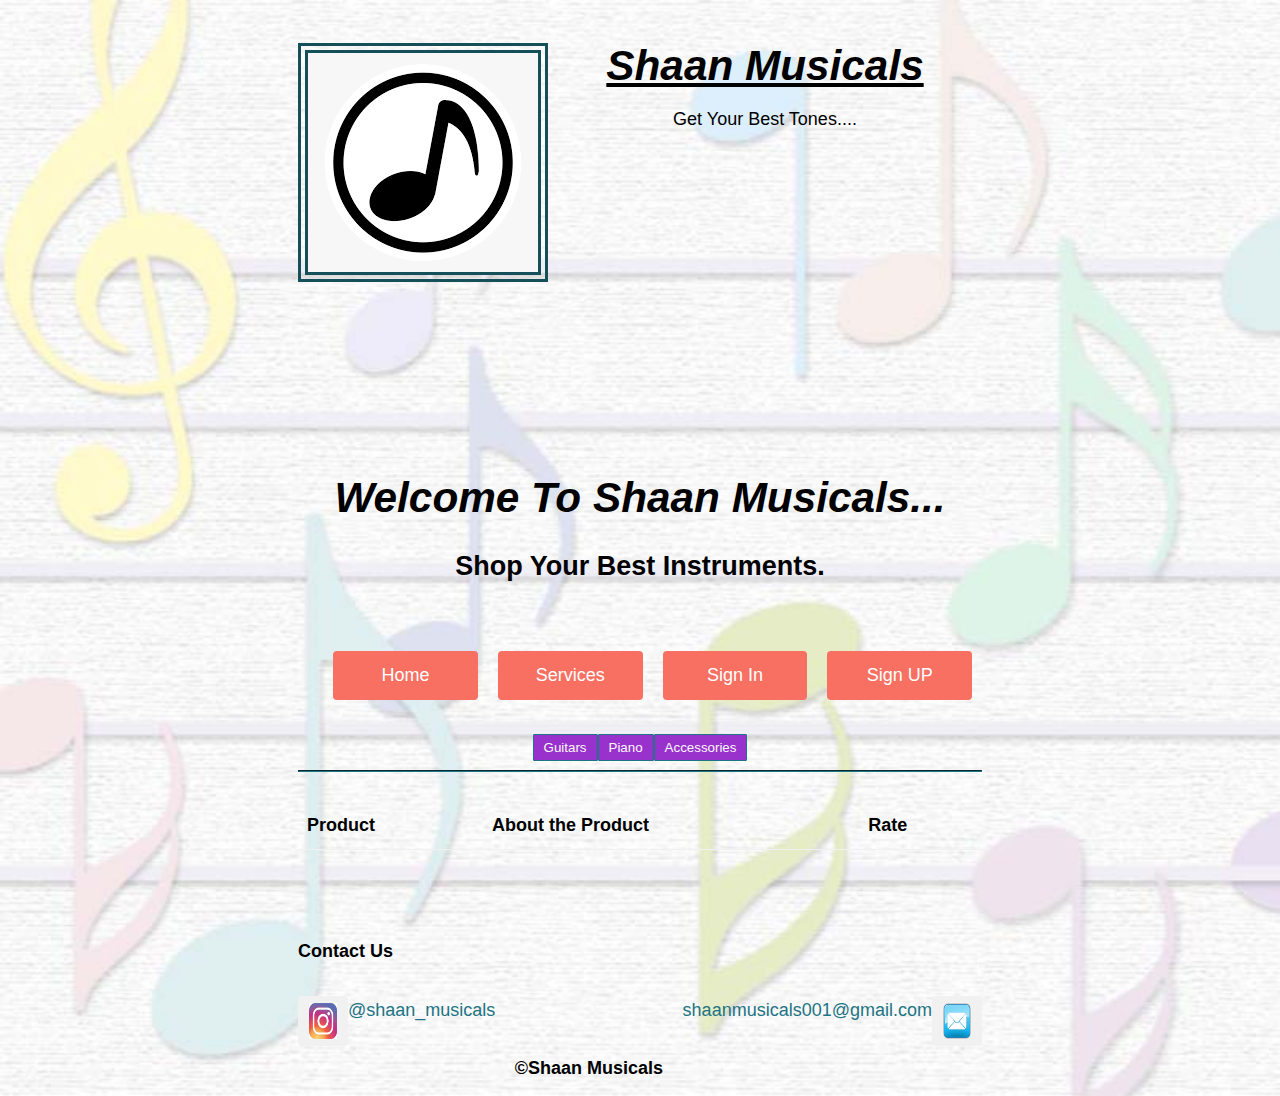
<file: Muscial Instruments E-commerce Website Building/index.html>
<!DOCTYPE html>
<html lang="en">
  <head>
    <meta charset="utf-8">
    <meta name="author" content="Neron Parmar" />
    <body background="background.jpg" style="background-size: cover;">
    <title>Online Store</title>
   <link rel="stylesheet" href="./css/sakura.css" type="text/css" />
  </head>
  
  
  <body>
    <header> 
        <a href="">
          <div id="header">
            <img src="./images.png" alt="">
          </div> 
        </a>       
   <u><a href="" style="color: black;"><h1>Shaan Musicals</h1></a></u> 
      <p>Get Your Best Tones....</p>
    </header>

 <nav id="menu"> 
   <div class="menu_bar"></div>
    <br>
    <br>
     <h1>Welcome To Shaan Musicals...</h1>
      <h4 >Shop Your Best Instruments.</h4>
    <br>
    <p>
     <div class="navbar_toggle" id="mobile-menu">
        <span class="bar"></span>
        <span class="bar"></span>
        <span class="bar"></span>
      </div>
     <ul class="navbar_menu">
        <li class="navbar_btn">
          <a class="button">Home</a>
        </li>
        <li class="navbar_btn">
          <a class="button">Services</a>
        </li>
        <li class="navbar_btn">
         <a class="button">Sign In</a>
        </li>
        <li class="navbar_btn">
          <a class="button">Sign UP</a>
        </li>
      </ul>
 </nav>

    <hr />
    <main>
      <h2 id="selected-category"></h2>
       <table>
          <thead>
            <tr>
              <th>Product</th>
              <th>About the Product</th>
              <th>Rate</th>
            </tr>
          </thead>
        <tbody id="categoryProducts"></tbody>
       </table>
    </main>

    <script src="./Js/categories.js"></script>
    <script src="./Js/products.js"></script>
    <script src="./Js/app.js"></script>
   <br> 
   <br>
   <br>
   <div style="text-align: left;">
    <b>Contact Us</b>
   </div>
   <br>
   <a href="#" alt="img not available" style="float:left; "><input type="image" src="Instagram-logo.png" style="height: 50px; width: 50px; position:static; align-content:flex-start; float:left;">@shaan_musicals</a>
   <a href="#" alt="img not available" style="float:right; "><input type="image" src="email.png" style="height: 50px; width: 50px; position:static; align-content:flex-start; float:right;">shaanmusicals001@gmail.com</a>
   <br>
   <br>
   <b>&copy;Shaan Musicals </b>
  </body>
</html>
</file>
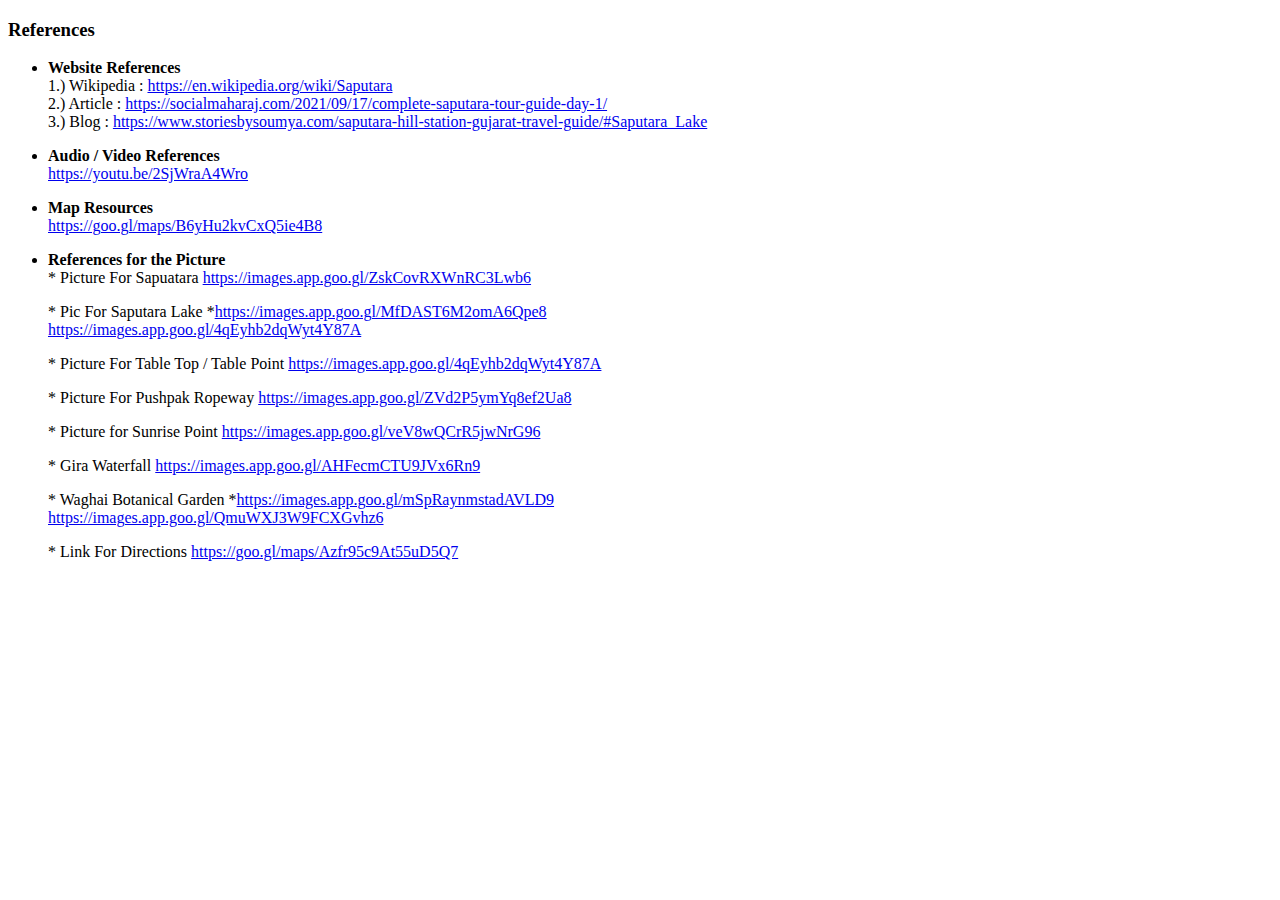
<file: Blog website Building/honesty.html>
<!DOCTYPE html>

    <html lang="en">
        <meta charset="utf-8">
        <meta http-equiv="refresh">
        <title>Honesty File</title>
        <head>
            <body>
                <h3>References</h3>
            <meta  http-equiv="refresh" content="time; URL=https://www.google.com/imgres?imgurl=https%3A%2F%2Fpreviews.agefotostock.com%2Fpreviewimage%2Fmedibigoff%2F95763dd0e57a6d2e30763d84dca52840%2Fdpa-aji-270674.jpg&imgrefurl=https%3A%2F%2Fwww.agefotostock.com%2Fage%2Fen%2Fdetails-photo%2Fgira-waterfall-ambika-river-wanarchond-saputara-gujarat-india-asia%2FDPA-AJI-270674&tbnid=FYCL26_gwQHxuM&vet=12ahUKEwjX0K2I5JD7AhXts3IEHa1cAP4QMygWegUIARDtAQ..i&docid=IUzRyd4p9lPZ_M&w=1050&h=701&q=gira%20waterfall%20saputara&ved=2ahUKEwjX0K2I5JD7AhXts3IEHa1cAP4QMygWegUIARDtAQ
            "/>
            <ul>
            <li><b>Website References</b></li>
            <meta  http-equiv="refresh" content="time; URL=https://en.wikipedia.org/wiki/Saputara"/>
            1.) Wikipedia : <a href ="https://en.wikipedia.org/wiki/Saputara">https://en.wikipedia.org/wiki/Saputara</a>    
            <br>
            <meta http-equiv="refresh" content="time; URL=https://socialmaharaj.com/2021/09/17/complete-saputara-tour-guide-day-1/"/>
            2.) Article : <a href ="https://socialmaharaj.com/2021/09/17/complete-saputara-tour-guide-day-1/">https://socialmaharaj.com/2021/09/17/complete-saputara-tour-guide-day-1/</a>
            <br>
            <meta http-equiv="refresh" content="time; URL=https://www.storiesbysoumya.com/saputara-hill-station-gujarat-travel-guide/#Saputara_Lake"/>
            3.) Blog : <a href="https://www.storiesbysoumya.com/saputara-hill-station-gujarat-travel-guide/#Saputara_Lake"/>https://www.storiesbysoumya.com/saputara-hill-station-gujarat-travel-guide/#Saputara_Lake</a>
            <br> 
            <p>

            <!--audio-->
            <li><b>Audio / Video References</b></li>
            <meta http-equiv="refresh" content="time; URL=https://youtu.be/2SjWraA4Wro"/>
            <a href="https://youtu.be/2SjWraA4Wro"/>https://youtu.be/2SjWraA4Wro</a>
            <br>
            <p>

            <!--Map-->
            <li><b>Map Resources</b></li>
            <meta http-equiv="refresh" content="time; URL=https://goo.gl/maps/B6yHu2kvCxQ5ie4B8"/>
            <a href="https://goo.gl/maps/B6yHu2kvCxQ5ie4B8">https://goo.gl/maps/B6yHu2kvCxQ5ie4B8</a>
            <br>
            <p>
            
            <!--Referenceds for the Pictures-->
            <li><b>References for the Picture</b></li>
            <meta http-equiv="refresh" content="time; URL=https://images.app.goo.gl/ZskCovRXWnRC3Lwb6"/>
            * Picture For Sapuatara
            <a href="https://images.app.goo.gl/ZskCovRXWnRC3Lwb6">https://images.app.goo.gl/ZskCovRXWnRC3Lwb6</a>
            <br>
            <p>
            <meta http-equiv="refresh" content="time ; URL=https://images.app.goo.gl/MfDAST6M2omA6Qpe8"/> 
            * Pic For Saputara Lake
            *<a href="https://images.app.goo.gl/MfDAST6M2omA6Qpe8">https://images.app.goo.gl/MfDAST6M2omA6Qpe8</a>
            <br>
            <meta http-equiv="refresh" content="time ; URL=https://images.app.goo.gl/4qEyhb2dqWyt4Y87A"/>
            <a href="https://images.app.goo.gl/4qEyhb2dqWyt4Y87A">https://images.app.goo.gl/4qEyhb2dqWyt4Y87A</a>
            <bR>
                <p>
            <meta http-equiv="refresh" content="time; URL=https://images.app.goo.gl/4qEyhb2dqWyt4Y87A"/>
            * Picture For Table Top / Table Point
            <a href="https://images.app.goo.gl/4qEyhb2dqWyt4Y87A">https://images.app.goo.gl/4qEyhb2dqWyt4Y87A</a>
            <br>
            <p>
                * Picture For Pushpak Ropeway
            <meta http-equiv="refresh" content="time; URL=https://images.app.goo.gl/ZVd2P5ymYq8ef2Ua8"/>
            <a href="https://images.app.goo.gl/ZVd2P5ymYq8ef2Ua8">https://images.app.goo.gl/ZVd2P5ymYq8ef2Ua8</a>
            <br>
            <p>
            * Picture for Sunrise Point
            <meta http-equip="refresh" content="time; URL=https://images.app.goo.gl/veV8wQCrR5jwNrG96"/>
            <a href="https://images.app.goo.gl/veV8wQCrR5jwNrG96">https://images.app.goo.gl/veV8wQCrR5jwNrG96</a>
            <br>
            <p>
            * Gira Waterfall
            <meta http-equiv="refresh" content="time; URL=https://images.app.goo.gl/AHFecmCTU9JVx6Rn9"/>
            <a href="https://images.app.goo.gl/AHFecmCTU9JVx6Rn9">https://images.app.goo.gl/AHFecmCTU9JVx6Rn9</a>
            <br>
            <p>
            * Waghai Botanical Garden
            <meta http-equiv="refresh" content="time; URL=https://images.app.goo.gl/mSpRaynmstadAVLD9"/>
            *<a href="https://images.app.goo.gl/mSpRaynmstadAVLD9">https://images.app.goo.gl/mSpRaynmstadAVLD9</a>
            <br>
            <meta http-equiv="refresh" content="time; URL=https://images.app.goo.gl/QmuWXJ3W9FCXGvhz6"/>
            <a href="https://images.app.goo.gl/QmuWXJ3W9FCXGvhz6">https://images.app.goo.gl/QmuWXJ3W9FCXGvhz6</a>
            <br>
            <p>
            * Link For Directions
            <meta http-equiv="refresh" content="time; URL=https://goo.gl/maps/Azfr95c9At55uD5Q7"/>
            <a href="https://goo.gl/maps/Azfr95c9At55uD5Q7">https://goo.gl/maps/Azfr95c9At55uD5Q7</a>
            


    </ul>
            </body>
        </head>
</html>
</file>
<file: Muscial Instruments E-commerce Website Building/css/sakura.css>
html {
    font-size: 62.5%;
    font-family: -apple-system, BlinkMacSystemFont, "Segoe UI", Roboto, "Helvetica Neue", Arial,
      "Noto Sans", sans-serif;
  }
  
  body {
    font-size: 1.8rem;
    line-height: 1.618;
    max-width: 38em;
    margin: auto;
    color: black;
    background-color: #f9f9f9;
    padding: 13px;
    text-align: center;
    background-repeat:no-repeat ;
  }
  
  @media (max-width: 684px) {
    body {
      font-size: 1.53rem;
    }
  }
  
  @media (max-width: 382px) {
    body {
      font-size: 1.35rem;
    }
  }
  
  h1,
  h2,
  h3,
  h4,
  h5,
  h6 {
    line-height: 1.1;
    font-family: -apple-system, BlinkMacSystemFont, "Segoe UI", Roboto, "Helvetica Neue", Arial,
      "Noto Sans", sans-serif;
    font-weight: 700;
    margin-top: 3rem;
    margin-bottom: 1.5rem;
    overflow-wrap: break-word;
    word-wrap: break-word;
    -ms-word-break: break-all;
    word-break: break-word;
  }
  
  h1 {
    font-size: 2.35em;
    font-style: italic;
  }
  
  h2 {
    font-size: 2em;
  }
  
  h3 {
    font-size: 1.75em;
  }
  
  h4 {
    font-size: 1.5em;
  }
  
  h5 {
    font-size: 1.25em;
  }
  
  h6 {
    font-size: 1em;
  }
  
  p {
    margin-top: 0px;
    margin-bottom: 2.5rem;
  }
  
  small,
  sub,
  sup {
    font-size: 75%;
  }
  
  hr {
    border-color: #1d7484;
  }
  
  a {
    text-decoration: none;
    color: #1d7484;
  }
  a:hover {
    color: #982c61;
    border-bottom: 2px solid #4a4a4a;
  }
  a:visited {
    color: #144f5a;
  }
  
  ul {
    padding-left: 1.4em;
    margin-top: 0px;
    margin-bottom: 2.5rem;
  }
  
  li {
    margin-bottom: 0.4em;
  }
  
  blockquote {
    margin-left: 0px;
    margin-right: 0px;
    padding-left: 1em;
    padding-top: 0.8em;
    padding-bottom: 0.8em;
    padding-right: 0.8em;
    border-left: 5px solid #1d7484;
    margin-bottom: 2.5rem;
    background-color: #f1f1f1;
  }
  
  blockquote p {
    margin-bottom: 0;
  }
  
  img,
  video {
    height: auto;
    max-width: 100%;
    margin-top: 0px;
    margin-bottom: 2.5rem;
  }
  
  
  pre {
    background-color: #f1f1f1;
    display: block;
    padding: 1em;
    overflow-x: auto;
    margin-top: 0px;
    margin-bottom: 2.5rem;
    font-size: 0.9em;
  }
  
  code {
    font-size: 0.9em;
    padding: 0 0.5em;
    background-color: #f1f1f1;
    white-space: pre-wrap;
  }
  
  pre > code {
    padding: 0;
    background-color: transparent;
    white-space: pre;
    font-size: 1em;
  }
  
  /* Tables */
  table {
    text-align: left;
    width: 100%;
    border-collapse: collapse;
  }
  
  td,
  th {
    padding: 0.5em;
    border-bottom: 1px solid #f1f1f1;
    text-align: left;
  }
  
  
  input,
  textarea {
    border: 1px solid #4a4a4a;
  }
  input:focus,
  textarea:focus {
    border: 1px solid #1d7484;
  }
  
  textarea {
    width: 100%;
  }
  
  .button,
  button,
  input[type="submit"],
  input[type="reset"],
  input[type="button"] {
    display: inline-block;
    padding: 5px 10px;
    text-align: center;
    text-decoration: none;
    white-space: nowrap;
    background-color:darkorchid;
    color: #f9f9f9;
    border-radius: 1px;
    border: 1px solid #1d7484;
    cursor: pointer;
    box-sizing: border-box;
  }
  .button[disabled],
  button[disabled],
  input[type="submit"][disabled],
  input[type="reset"][disabled],
  input[type="button"][disabled] {
    cursor: default;
    opacity: 0.5;
  }
  .button:focus:enabled,
  .button:hover:enabled,
  button:focus:enabled,
  button:hover:enabled,
  input[type="submit"]:focus:enabled,
  input[type="submit"]:hover:enabled,
  input[type="reset"]:focus:enabled,
  input[type="reset"]:hover:enabled,
  input[type="button"]:focus:enabled,
  input[type="button"]:hover:enabled {
    background-color: #982c61;
    border-color: #982c61;
    color: #f9f9f9;
    outline: 0;
  }
  
  textarea,
  select,
  input {
    color: #4a4a4a;
    padding: 6px 10px;
    
    margin-bottom: 10px;
    background-color: #f1f1f1;
    border: 1px solid #f1f1f1;
    border-radius: 4px;
    box-shadow: none;
    box-sizing: border-box;
  }
  textarea:focus,
  select:focus,
  input:focus {
    border: 1px solid #1d7484;
    outline: 0;
  }
  
  input[type="checkbox"]:focus {
    outline: 1px dotted #1d7484;
  }
  
  label,
  legend,
  fieldset {
    display: block;
    margin-bottom: 0.5rem;
    font-weight: 600;
  }

  .menu{
    background: #131313;
    height: 80px;
    display: flex;
    justify-content: center;
    align-items: center;
    font-size: 1.2rem;
    position: sticky;
    top: 0;
    z-index: 999;
  }

  .menu_bar{
    display: flex;
    justify-content: space-between;
    height: 80px;
    z-index: 1;
    width: 100%;
    max-width: 1300px;
    margin: 0 auto;
    padding: 0 50px;
  }

  .navbar_menu{
    display: flex;
    align-items: center;
    list-style: none;
    text-align: center;
}

.navbar_item{
    height: 80px;
}

.navbar_links{
    color:#fff;
    display:flex;
    align-items: center;
    justify-content: center;
    text-decoration: none;
    padding: 0 1rem;
    height: 100%;
}

.navbar_btn{
    display: flex;
    justify-content: center;
    align-items: center;
    padding: 0 1rem;
    width: 100%;
}

.button{
    display: flex;
    justify-content: center;
    align-items: center;
    text-decoration: none;
    padding: 10px 20px;
    height: 100%;
    width: 100%;
    border: none;
    outline: none;
    border-radius: 4px;
    background: #f77062;
    color: #fff;
}

.button:hover{
    background: black;
    transition: all 0.3s ease;
}

.navbar_links:hover{
    color: #f77062;
    transition: all 0.3s ease;
}

@media screen and (max-width: 960px){
  .navbar_container{
    display: flex;
    justify-content: space-between;
    height: 80px;
    z-index: 1;
    width: 100%;
    max-width: 1300px;
    padding: 0;
}

.navbar_menu{
  display: grid;
  grid-template-columns: auto;
  margin: 0;
  width: 100%;
  position: absolute;
  top: -1000px;
  opacity: 0;
  transition: all 0.5s ease;
  height: 50vh;
  z-index: -1;
  background: #131313;

}

.navbar_menu.active{
  background: #131313;
  top:100%;
  opacity:1;
  transition: all 0.5s ease;
  z-index: 99;
  height: 50vh;
  font-size: 1.6rem;
}

#navbar_logo{
  padding-left:25px;
 }


 
 .navbar_toggle .bar{
  width :25px;
  height: 3px;
  margin: 5px auto;
  transition: all 0.3s ease-in-out;
  background: #fff;
 }

 .navbar_item{
  width: 100%;
 }

 .navbar_links{
  text-align: center;
  padding: 2rem;
  width: 100%;
  display: table;
 }

 
 .navbar_btn{
  padding-bottom: 2rem;
 } 
 
 .button{
  display:flex;
  justify-content:center;
  align-items: center;
  width:80%;
  height: 80px;
  margin: 0;
 }

 .navbar_toggle .bar{
  display: block;
  cursor:pointer;
 }

}

img{
  max-width: 100%;
  max-height: 100%;
  justify-content: flex-start;
  position: static;
  float: left;
  border-style: double;
  border-width: 100%;
  border-width: 10px;
}
</file>
